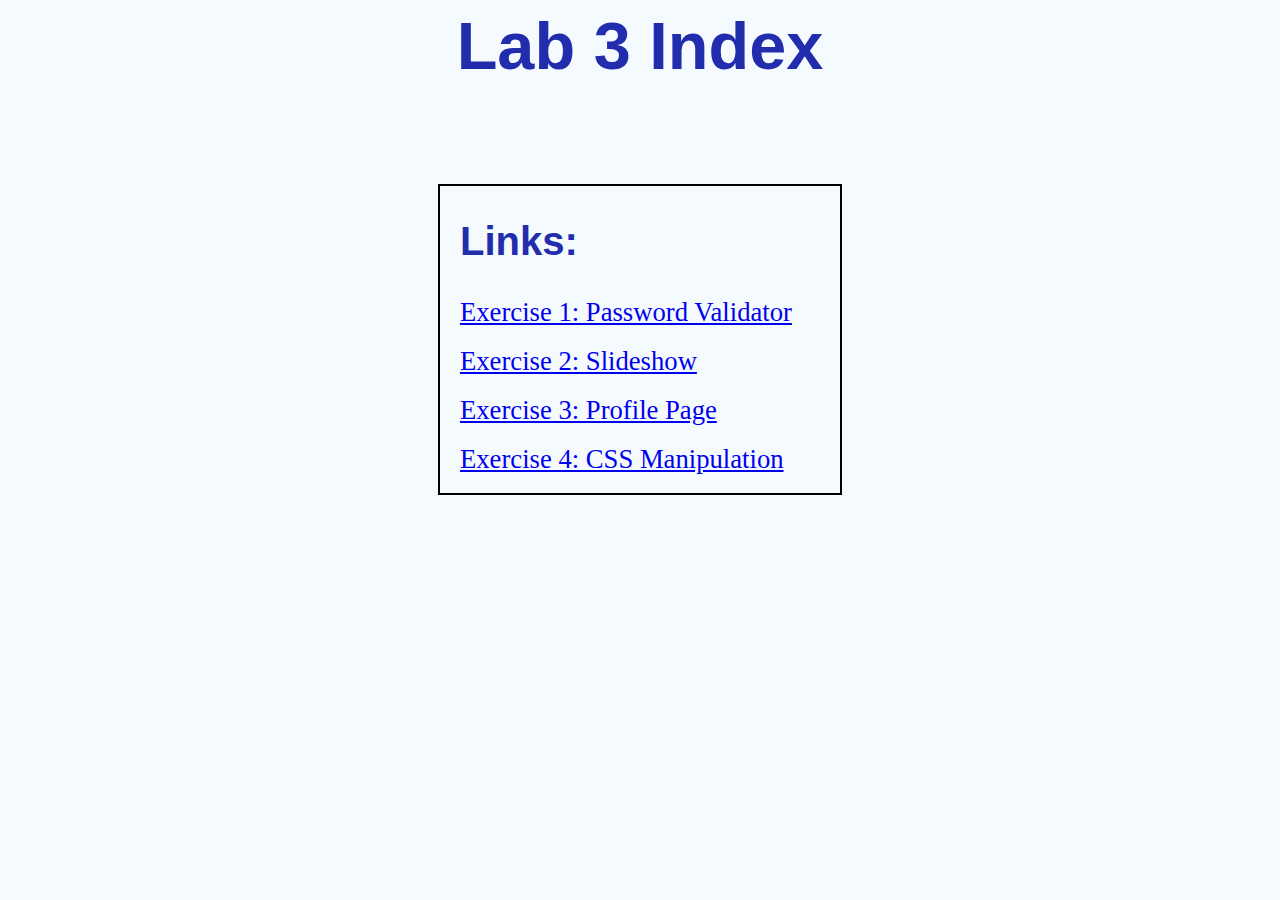
<file: index.html>
<html>
  <head>
    <title> Lab 3 Index </title>
    <link href="myStyle.css"
          rel="stylesheet"
          type="text/css"/>
  </head>

  <body>
    <h1 align="center"> Lab 3 Index </h1>
    <div>
      <div class="list">
        <h2> Links: </h2>
        <a href="./exercise1/index.html"> Exercise 1: Password Validator</a><br><br>
        <a href="./exercise2/index.html"> Exercise 2: Slideshow</a><br><br>
        <a href="./exercise3/index.html"> Exercise 3: Profile Page</a><br><br>
        <a href="./exercise4/index.html"> Exercise 4: CSS Manipulation</a><br><br>
      </div>
    </div>

  </body>

</html>
</file>
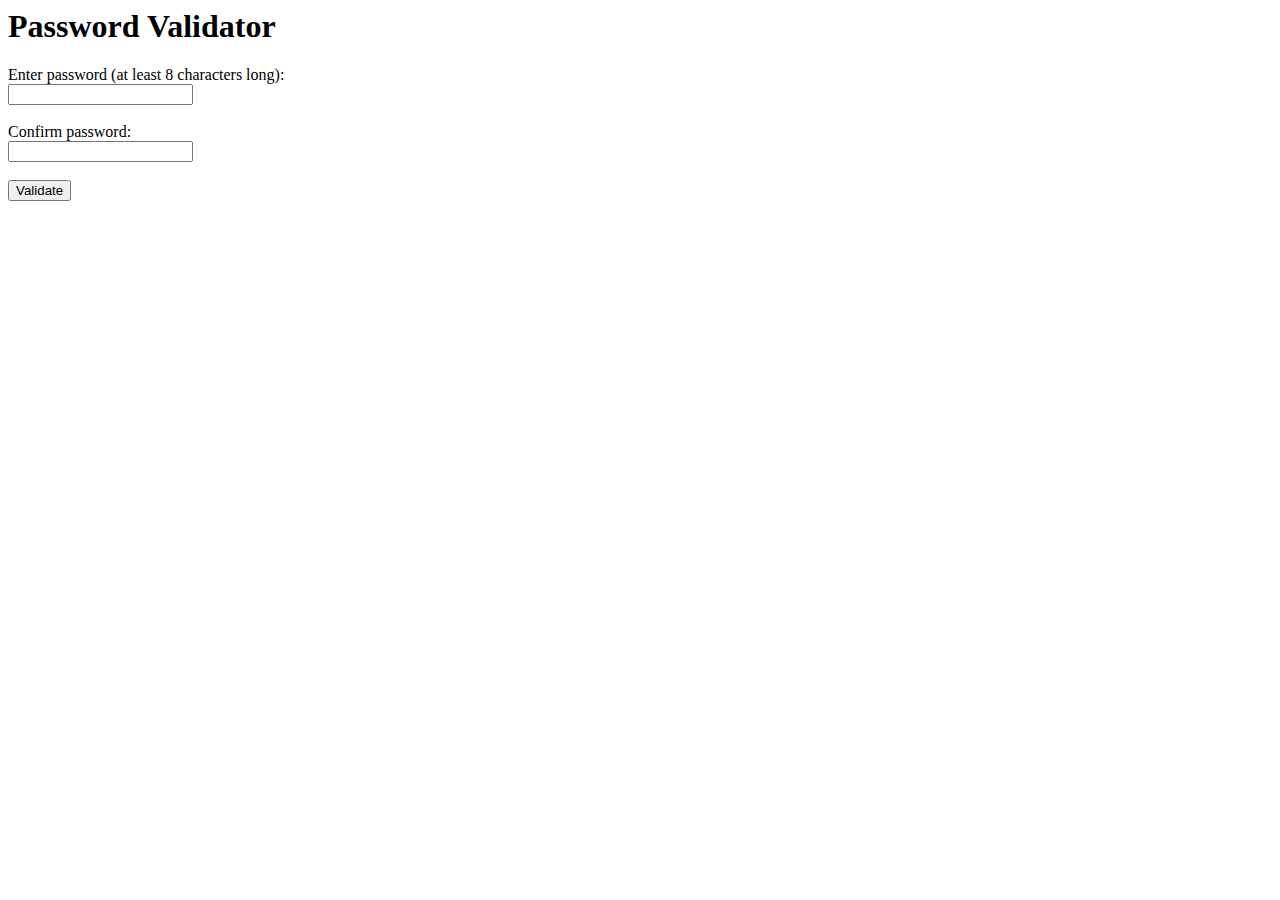
<file: exercise1/index.html>
<html>
  <head>
    <title> Password Validator </title>
      <script type="text/javascript" src = "pw.js">

      </script>
      <h1> Password Validator </h1>
  </head>

  <body>
    <label for="pw1"> Enter password (at least 8 characters long): </label><br>
    <input type="text" id="pw1"  name="pw1"><br><br>
    <label for="pw2"> Confirm password: </label><br>
    <input type="text" id="pw2" name="pw2"><br><br>
    <button onclick="validate()" id="b1" name="b1"> Validate </button>
  <body>

</html>
</file>
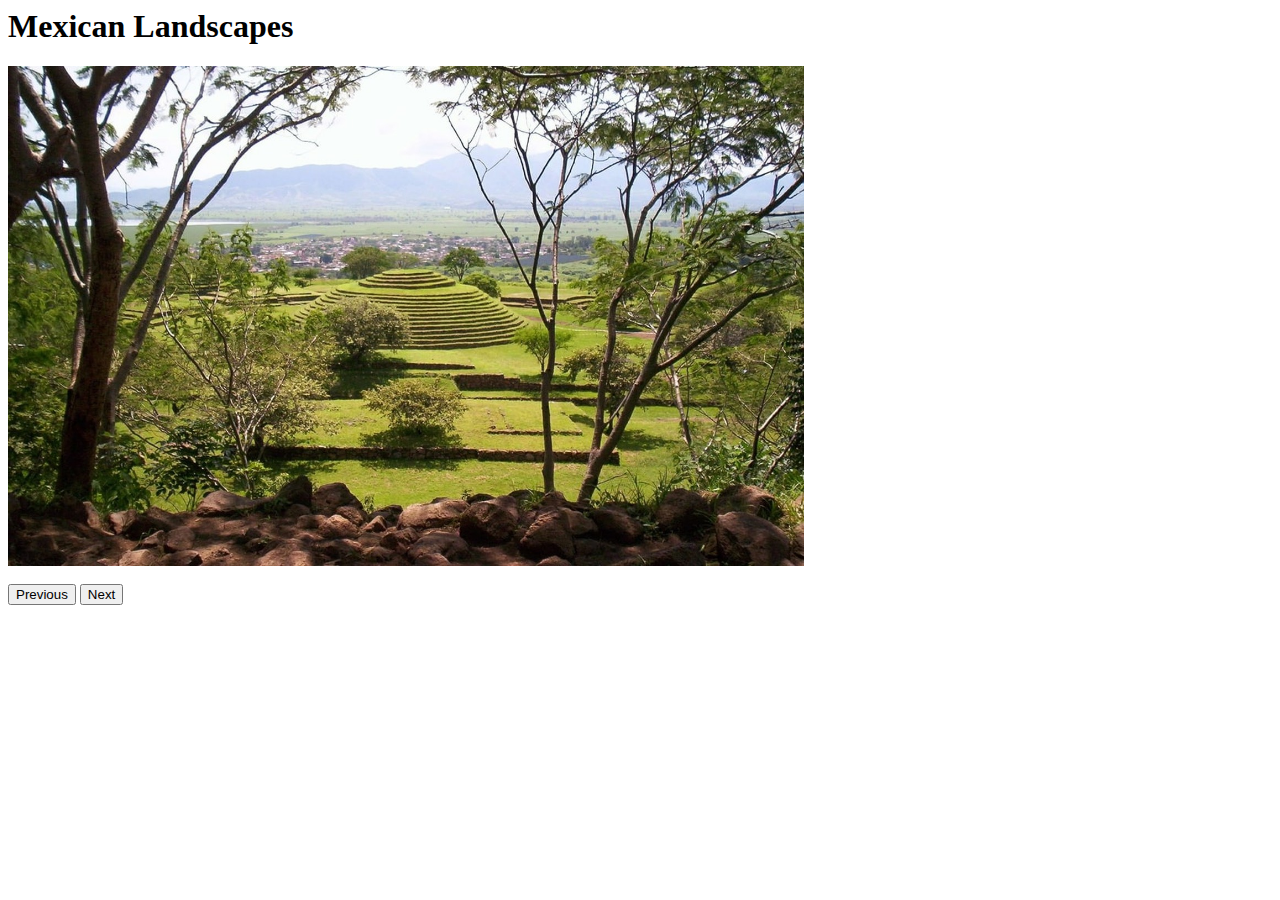
<file: exercise2/index.html>
<!-- images source: https://theculturetrip.com/north-america/mexico/articles/15-surreal-landscapes-you-will-want-to-visit-mexico-to-believe/-->
<html>
  <head>
  <title> Slideshow </title>
  </head>
  <h1> Mexican Landscapes </h1>
  <body>
    <script type="text/javascript" src="ss.js"></script>
    <img src="images/img1.jpg" id="i1" height="500" width="796"><br><br>
    <button onclick="previous()" id="b1"> Previous </button>

    <button onclick="next()" id="b2"> Next </button>
  </body>


</html>
</file>
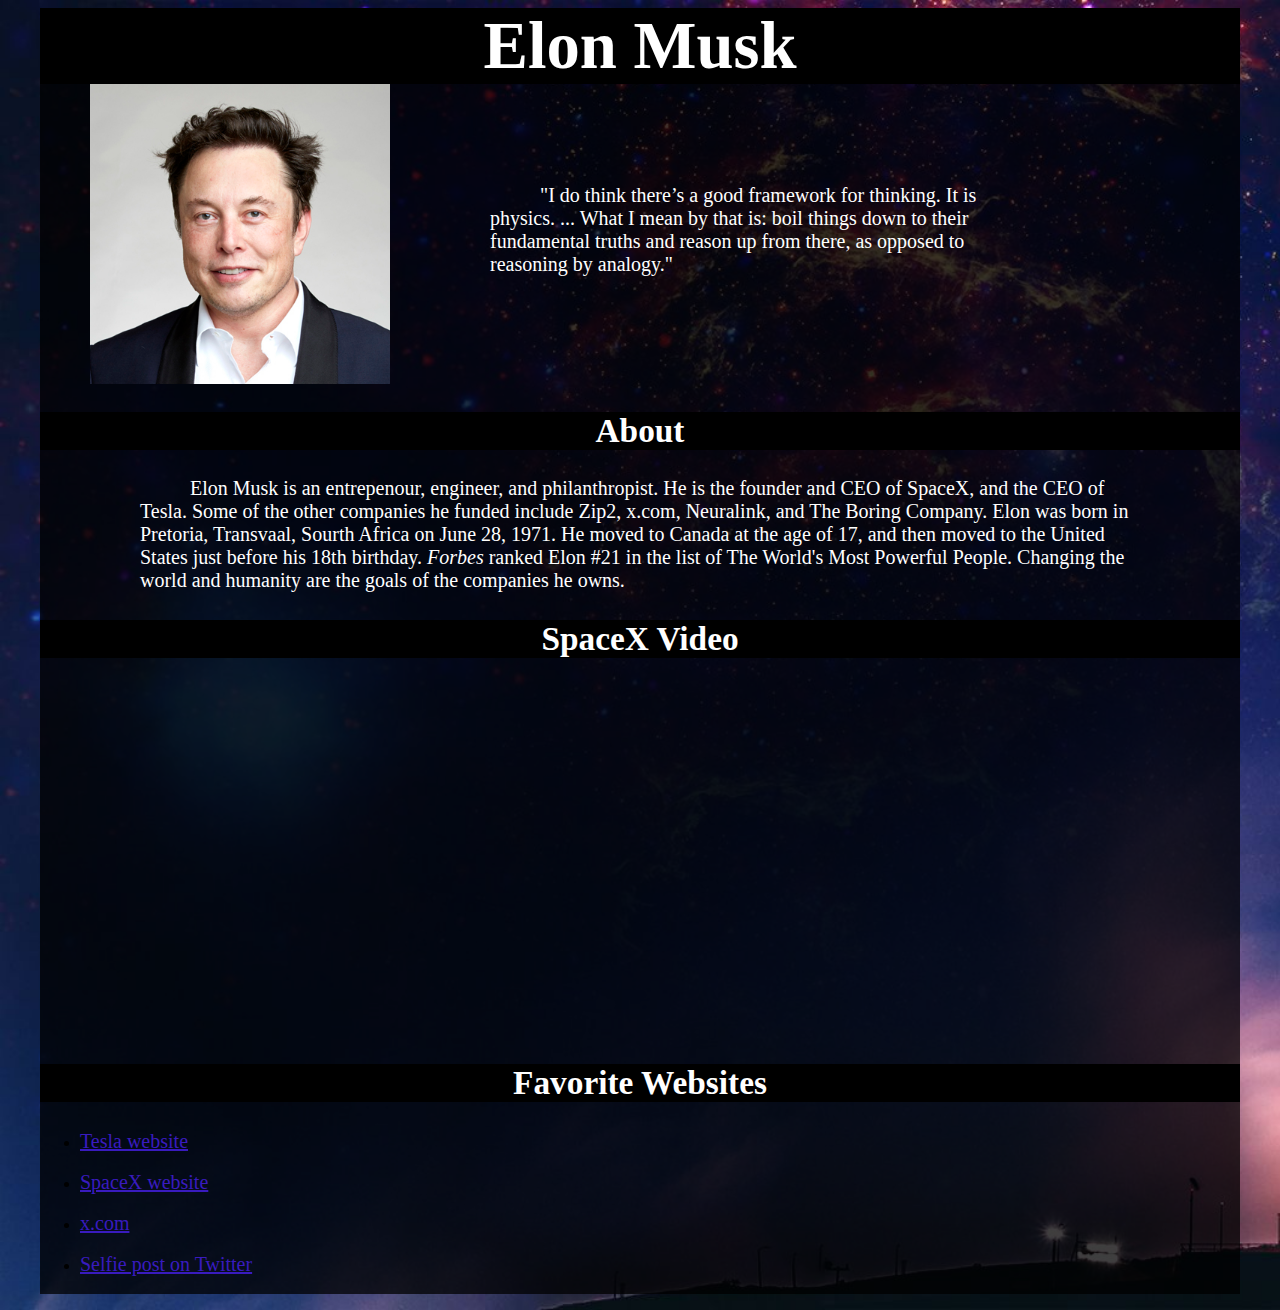
<file: exercise3/index.html>
<!-- Profile image and biography source: https://en.wikipedia.org/wiki/Elon_Musk-->
<!-- Background image source: https://wallpaperaccess.com/spacex-->
<html>
  <head>
    <title> Profile </title>
    <link href="myStyle.css"
          rel="stylesheet"
          type="text/css"/>
  </head>

  <body>
    <h1 align="center"> Elon Musk </h1>
    <div class="relative">
      <div class="top">
        <img src="profilepic.jpg" width="300" height="300" align="top">
        <p class="quote"> "I do think there’s a good framework for thinking.
          It is physics. ... What I mean by that is: boil things
          down to their fundamental truths and reason up from there,
          as opposed to reasoning by analogy." </p>
      </div>


      <h2 align="center"> About </h2>

      <p> Elon Musk is an entrepenour, engineer, and philanthropist.
          He is the founder and CEO of SpaceX, and the CEO of Tesla.
          Some of the other companies he funded include Zip2, x.com, Neuralink,
          and The Boring Company.
          Elon was born in Pretoria, Transvaal, Sourth Africa on June 28, 1971.
          He moved to Canada at the age of 17, and then moved to the United States
          just before his 18th birthday. <i>Forbes</i> ranked Elon #21 in the
          list of The World's Most Powerful People. Changing the world and humanity
          are the goals of the companies he owns.
          </p>

      <h2 align="center"> SpaceX Video </h2>

      <center>
        <iframe width="560" height="315"
        src="https://www.youtube.com/embed/mhrkdHshb3E"
        frameborder="0" allow="accelerometer; autoplay;
        encrypted-media; gyroscope; picture-in-picture"
        allowfullscreen>
        </iframe>
      </center>

      <br><br>
      <h2 align="center"> Favorite Websites </h2>
      <ul>
        <li><a href="https://www.tesla.com/"> Tesla website</a></li><br>
        <li><a href="https://www.spacex.com/"> SpaceX website</a></li><br>
        <li><a href="http://x.com/"> x.com</a></li><br>
        <li><a href="https://twitter.com/elonmusk/status/1055653541317042177?lang=en"> Selfie post on Twitter </a></li><br>
      </ul>
    </div>

  </body>

</html>
</file>
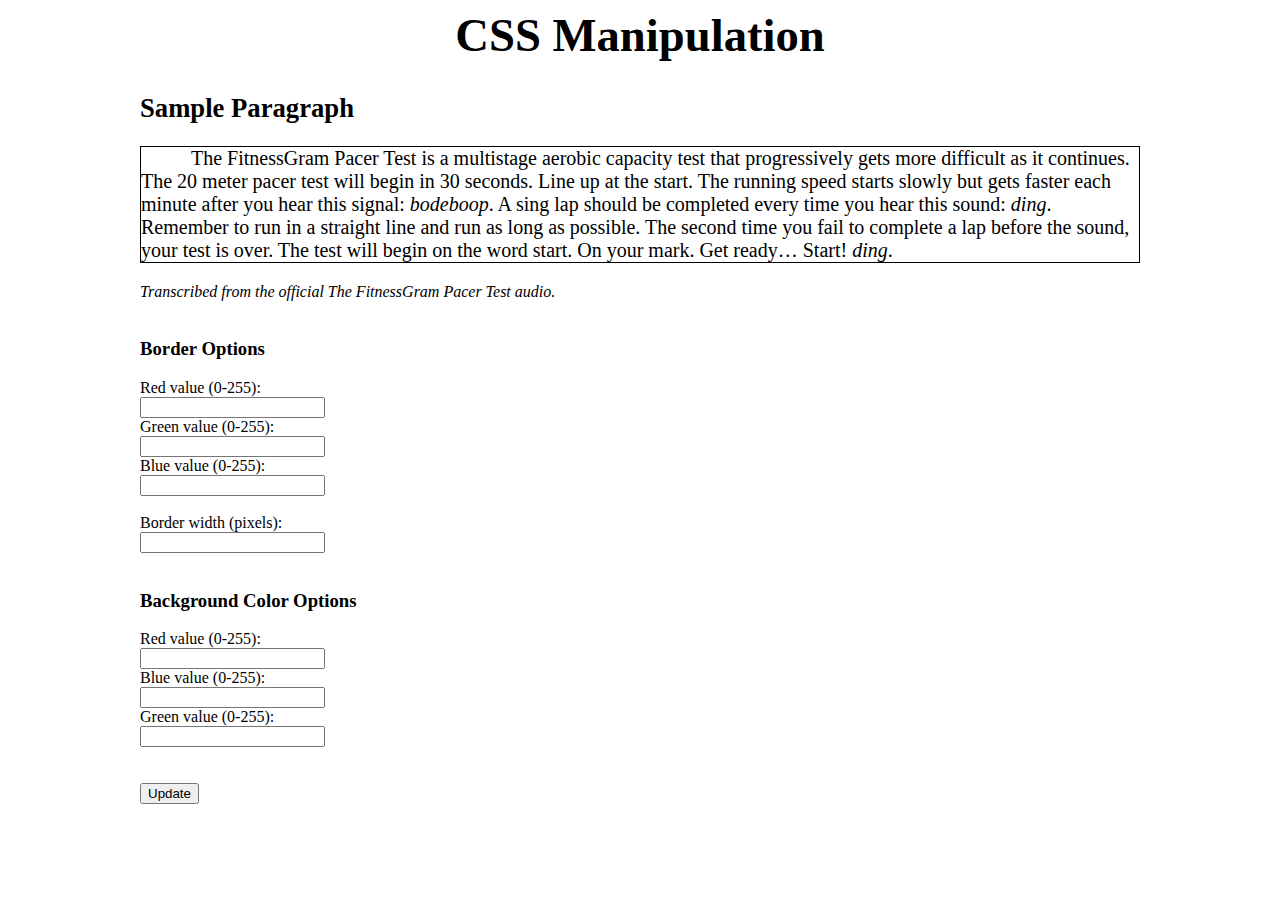
<file: exercise4/index.html>
<html>
  <head>
    <title>CSS Manipulation</title>
    <script type="text/javascript"
            src="ex4.js">
    </script>
    <link href="myStyle.css"
          rel="stylesheet"
          type="text/css"/>
  </head>

  <body>
    <h1 align="center"> CSS Manipulation </h1>
    <div>
    <h2> Sample Paragraph </h2>
    <p id="p1"> The FitnessGram Pacer Test is a multistage aerobic capacity test that progressively
      gets more difficult as it continues. The 20 meter pacer test will begin in 30 seconds.
      Line up at the start. The running speed starts slowly but gets faster each minute
      after you hear this signal: <i>bodeboop</i>. A sing lap should be completed every time you
      hear this sound: <i>ding</i>. Remember to run in a straight line and run as long as possible.
      The second time you fail to complete a lap before the sound, your test is over. The
      test will begin on the word start. On your mark. Get ready… Start! <i>ding</i>.﻿
    </p>
    <span class = "source"> <i>Transcribed from the official The FitnessGram Pacer Test audio.</i></span><br>
    <br>
    <h3> Border Options </h3>
    <label for="borderRed">Red value (0-255):</label><br>
    <input type="text" id="borderRed"><br>
    <label for="borderRed">Green value (0-255):</label><br>
    <input type="text" id="borderGreen"><br>
    <label for="borderRed">Blue value (0-255):</label><br>
    <input type="text" id="borderBlue"><br>
    <span id="s1"></span><br>
    <label for="borderRed">Border width (pixels):</label><br>
    <input type="text" id="borderWidth"><br>
    <span id="s2"></span><br>

    <h3> Background Color Options </h3>
    <label for="bgRed">Red value (0-255):</label><br>
    <input type="text" id="bgRed"><br>
    <label for="bgRed">Blue value (0-255):</label><br>
    <input type="text" id="bgGreen"><br>
    <label for="bgRed">Green value (0-255):</label><br>
    <input type="text" id="bgBlue"><br>
    <span id="s3"></span><br><br>

    <button onclick="button()"> Update </button>

    </div>

  </body>

</html>
</file>
<file: myStyle.css>
a
{
  font-size: 20pt;
  position:relative;
  left: 20px;
}

body
{
  background-color: rgba(245,250,255);
}

div
{
  margin:0 auto;
}

div.list
{
  position:relative;
  border-style: solid;
  border-width: 2px;
  border-color: black;
  top: 100px;
  width: 400px;
}

h1
{
  background-color: rbga(0,0,0,0.25);
  color: rgba(33,45,173);
  font-family: arial;
  font-size: 50pt;
  width: 500px;
  margin:0 auto;
}

h2
{
  color: rgba(33,45,173);
  font-family: arial;
  font-size: 30pt;
  position: relative;
  left: 20px;
}
</file>
<file: exercise3/myStyle.css>
h1
{
  background-color: black;
  color: white;
  font-family: times;
  font-size: 50pt;
  width: 1200px;
  margin:0 auto;
}

h2
{
  background-color: black;
  color: white;
  font-family: times;
  font-size: 25pt;
}

p
{
  text-indent: 50px;
  color: white;
  font-family: times;
  font-size: 15pt;
  width: 1000px;
  margin:0 auto;
}

p.quote
{
  position: relative;
  top: 100px;
  left: 100px;
  width: 500px;
}

img
{
  float: left;
  position: relative;
  left:50px;
}

body
{
  background-image: url(bg.jpg);
  background-size: cover;
  background-repeat: no-repeat;
  background-color: #eeeeee;
}

div.relative
{
  background-color: rgba(0,0,0,0.75);
  width: 1200px;
  margin:0 auto;
}

div.top
{
  height: 300px;
}

a
{
  color: rgba(57,27,191);
  font-family: times;
  font-size: 15pt;
}

a:hover
{
  background-color: black;
  color: white;
}
</file>
<file: exercise4/myStyle.css>
body
{
  font-family: times;
}

button
{

}

div
{
  margin:0 auto;
  width: 1000px;
}

h1
{
  font-size: 35pt;
}

h2
{
  font-size: 20pt;
}

p
{
  text-indent: 50px;
  font-size: 15pt;
  background-color: rgb(255,255,255);
  border-style: solid;
  border-width: 1px;
  border-color: rgb(0,0,0);
}

span
{
  color: red;
}

span.source
{
  color:black;
}
</file>
